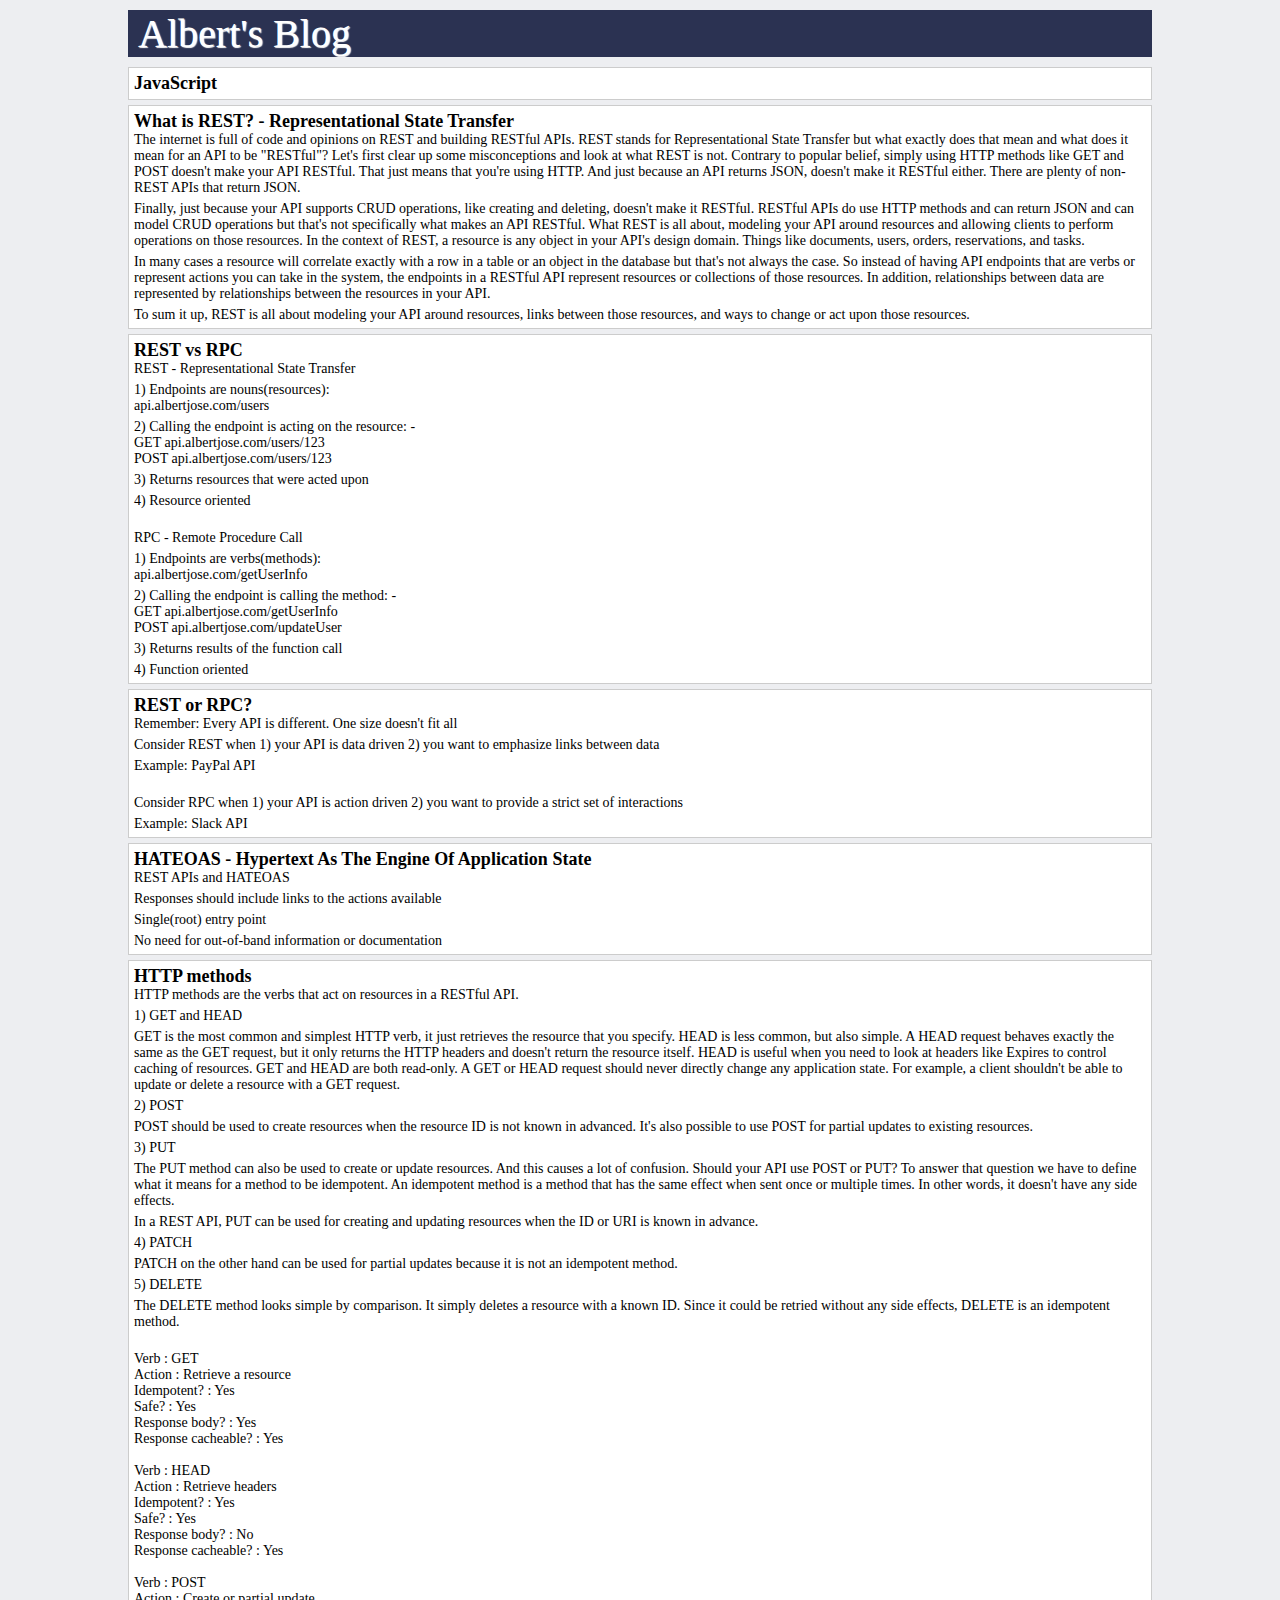
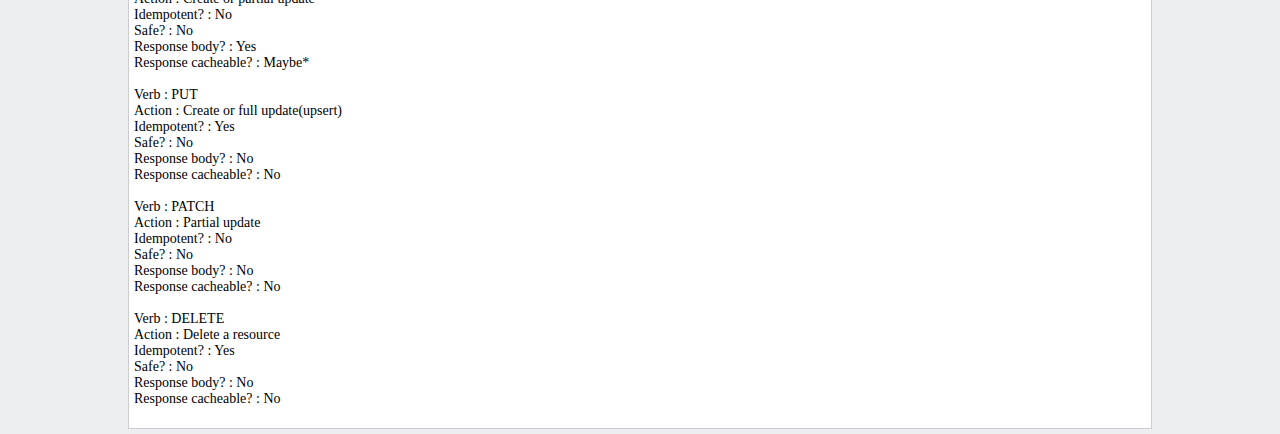
<file: index.html>
<!DOCTYPE html>
<html>
<head>
    <title>Albert's Blog</title>
    <link rel="stylesheet" type="text/css" href="css/styles.css">
</head>
<body>
    <div id="wrapper">
        <div id="header">
            <div id="logo"><a href="https://www.albertjose.com">Albert</a>'s Blog</div>
        </div>

        <div id="content">
            <div class="post">
               <h1><a href="./javascript.html">JavaScript</a></h1>                
            </div>
            <div class="post">
                <h1>What is REST? - Representational State Transfer</h1>
                <p>The internet is full of code and opinions on REST and building RESTful APIs. REST stands for Representational State Transfer but what exactly does that mean and what does it mean for an API to be "RESTful"? Let's first clear up some misconceptions and look at what REST is not. Contrary to popular belief, simply using HTTP methods like GET and POST doesn't make your API RESTful. That just means that you're using HTTP. And just because an API returns JSON, doesn't make it RESTful either. There are plenty of non-REST APIs that return JSON.</p>
                <p>Finally, just because your API supports CRUD operations, like creating and deleting, doesn't make it RESTful. RESTful APIs do use HTTP methods and can return JSON and can model CRUD operations but that's not specifically what makes an API RESTful. What REST is all about, modeling your API around resources and allowing clients to perform operations on those resources. In the context of REST, a resource is any object in your API's design domain. Things like documents, users, orders, reservations, and tasks.</p>
                <p>In many cases a resource will correlate exactly with a row in a table or an object in the database but that's not always the case. So instead of having API endpoints that are verbs or represent actions you can take in the system, the endpoints in a RESTful API represent resources or collections of those resources. In addition, relationships between data are represented by relationships between the resources in your API.</p>
                <p>To sum it up, REST is all about modeling your API around resources, links between those resources, and ways to change or act upon those resources.</p>
            </div>
            <div class="post">
                <h1>REST vs RPC</h1>
                <p>REST - Representational State Transfer</p>
                <p>1) Endpoints are nouns(resources): 
                    <br>
                    api.albertjose.com/users
                </p>
                <p>2) Calling the endpoint is acting on the resource: -
                    <br>
                    GET api.albertjose.com/users/123
                    <br>
                    POST api.albertjose.com/users/123</p>
                <p>3) Returns resources that were acted upon</p>
                <p>4) Resource oriented</p>
                <br>
                <p>RPC - Remote Procedure Call</p>
                <p>1) Endpoints are verbs(methods):
                    <br>
                    api.albertjose.com/getUserInfo</p>
                <p>2) Calling the endpoint is calling the method: -
                    <br>
                    GET api.albertjose.com/getUserInfo
                    <br>
                    POST api.albertjose.com/updateUser</p>
                <p>3) Returns results of the function call</p>
                <p>4) Function oriented</p>
            </div>
            <div class="post">
                <h1>REST or RPC?</h1>
                <p>Remember: Every API is different. One size doesn't fit all</p>
                <p>Consider REST when 1) your API is data driven 2) you want to emphasize links between data</p>
                <p>Example: PayPal API</p>
                <br>
                <p>Consider RPC when 1) your API is action driven 2) you want to provide a strict set of interactions</p>
                <p>Example: Slack API</p>
            </div>

            <div class="post">
                <h1>HATEOAS - Hypertext As The Engine Of Application State</h1>
                <p>REST APIs and HATEOAS</p>
                <p>Responses should include links to the actions available</p>
                <p>Single(root) entry point</p>
                <p>No need for out-of-band information or documentation</p>
            </div>

            <div class="post">
                <h1>HTTP methods</h1>
                <p>HTTP methods are the verbs that act on resources in a RESTful API.</p>
                <p>1) GET and HEAD</p>
                <p>GET is the most common and simplest HTTP verb, it just retrieves the resource that you specify. HEAD is less common, but also simple. A HEAD request behaves exactly the same as the GET request, but it only returns the HTTP headers and doesn't return the resource itself. HEAD is useful when you need to look at headers like Expires to control caching of resources. GET and HEAD are both read-only. A GET or HEAD request should never directly change any application state. For example, a client shouldn't be able to update or delete a resource with a GET request.</p>
                <p>2) POST</p>
                <p>POST should be used to create resources when the resource ID is not known in advanced. It's also possible to use POST for partial updates to existing resources.</p>
                <p>3) PUT</p>                
                <p>The PUT method can also be used to create or update resources. And this causes a lot of confusion. Should your API use POST or PUT? To answer that question we have to define what it means for a method to be idempotent. An idempotent method is a method that has the same effect when sent once or multiple times. In other words, it doesn't have any side effects.</p>
                <p>In a REST API, PUT can be used for creating and updating resources when the ID or URI is known in advance.</p> 
                <p>4) PATCH</p>
                <p>PATCH on the other hand can be used for partial updates because it is not an idempotent method.</p>
                <p>5) DELETE</p>
                <p>The DELETE method looks simple by comparison. It simply deletes a resource with a known ID. Since it could be retried without any side effects, DELETE is an idempotent method.</p>

                <br>
                <p>
                    Verb : GET<br>
                    Action : Retrieve a resource<br>
                    Idempotent? : Yes<br>
                    Safe? : Yes<br>
                    Response body? : Yes<br>
                    Response cacheable? : Yes<br><br>
                    Verb : HEAD<br>
                    Action : Retrieve headers<br>
                    Idempotent? : Yes<br>
                    Safe? : Yes<br>
                    Response body? : No<br>
                    Response cacheable? : Yes<br><br>
                    Verb : POST<br>
                    Action : Create or partial update<br>
                    Idempotent? : No<br>
                    Safe? : No<br>
                    Response body? : Yes<br>
                    Response cacheable? : Maybe*<br><br>
                    Verb : PUT<br>
                    Action : Create or full update(upsert)<br>
                    Idempotent? : Yes<br>
                    Safe? : No<br>
                    Response body? : No<br>
                    Response cacheable? : No<br><br>
                    Verb : PATCH<br>
                    Action : Partial update<br>
                    Idempotent? : No<br>
                    Safe? : No<br>
                    Response body? : No<br>
                    Response cacheable? : No<br><br>
                    Verb : DELETE<br>
                    Action : Delete a resource<br>
                    Idempotent? : Yes<br>
                    Safe? : No<br>
                    Response body? : No<br>
                    Response cacheable? : No<br><br>

                </p>
            <!--<div class="post">
                <h1>Post Title</h1>
                <p>This is sample post</p>
            </div>-->
        </div>
        
    </div>
</body>
</html>
</file>
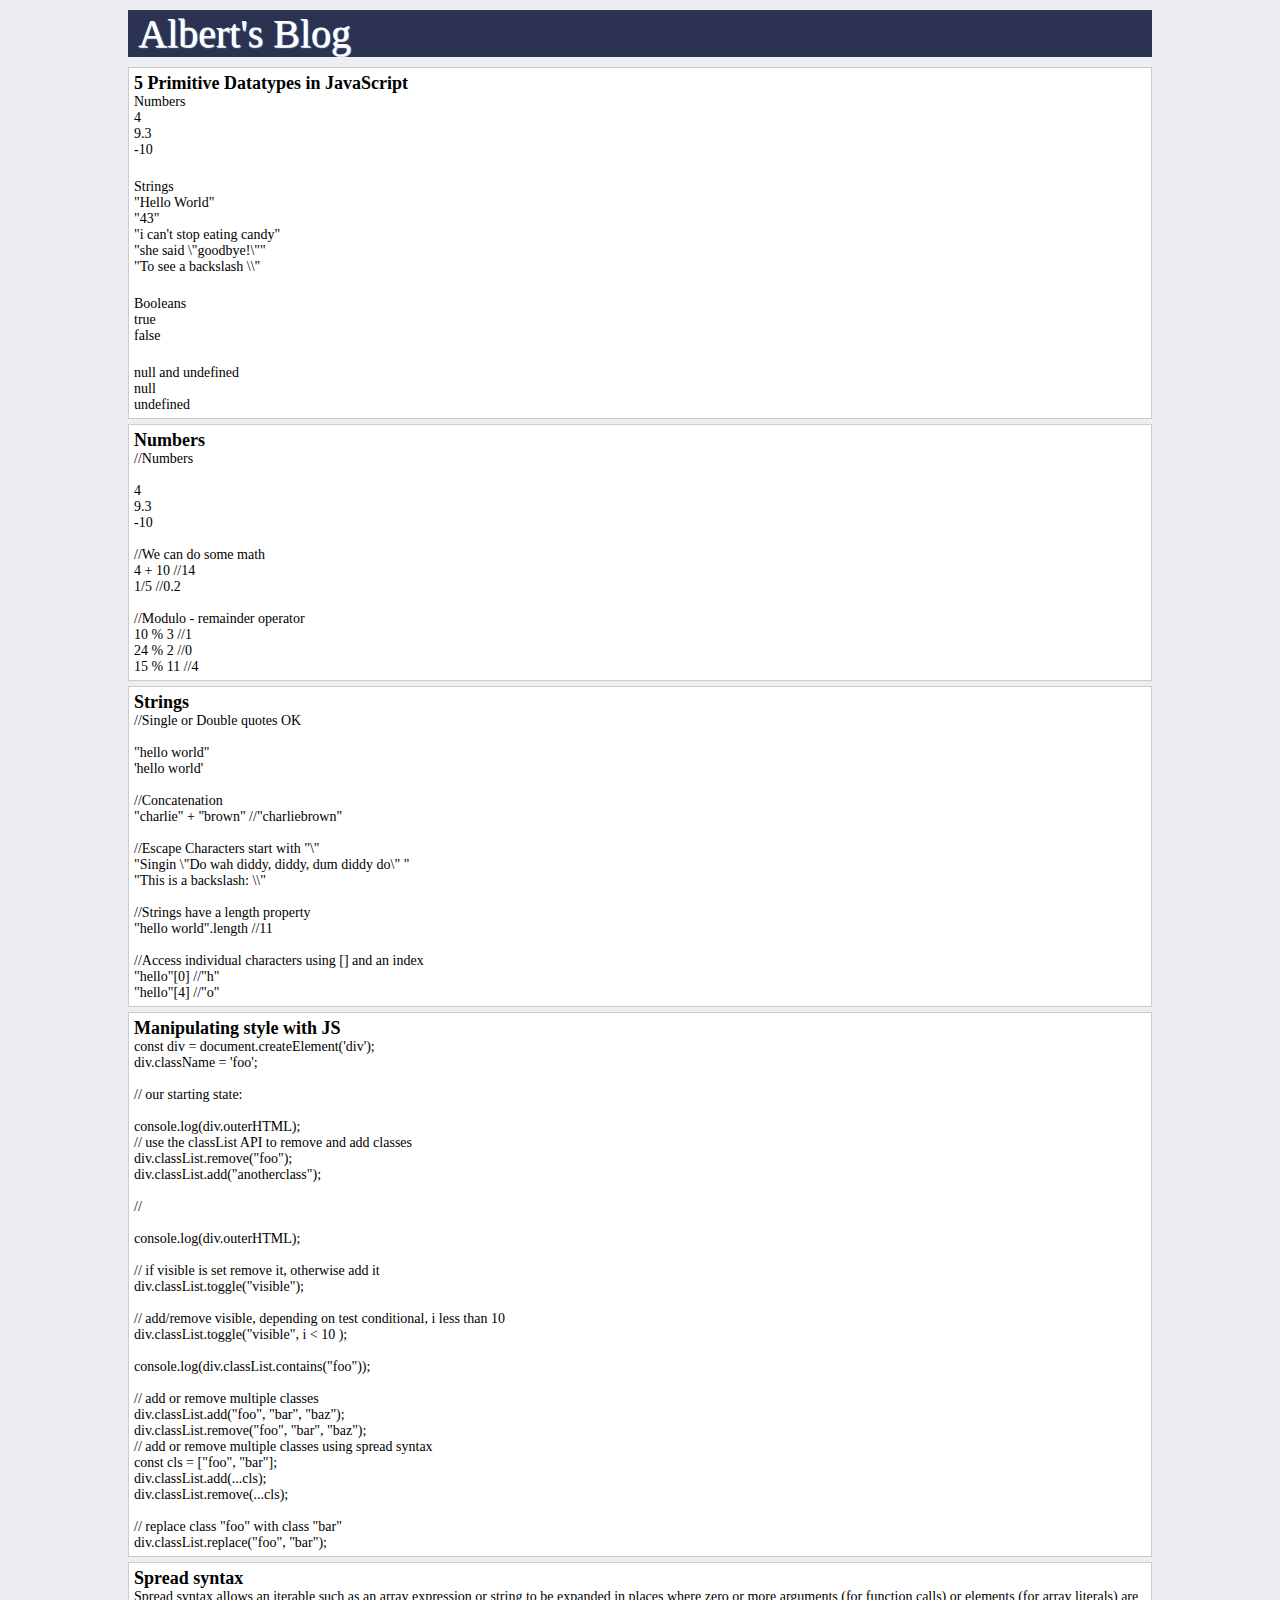
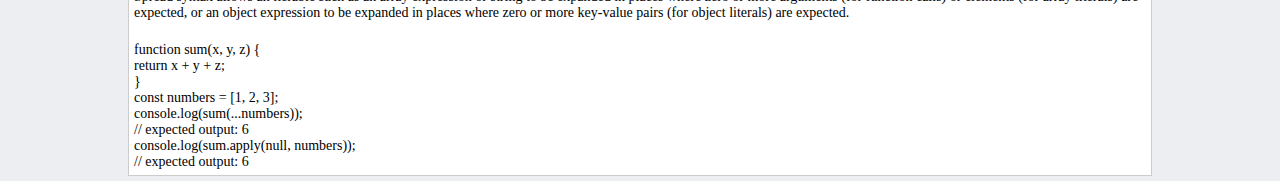
<file: javascript.html>
<!DOCTYPE html>
<html>
<head>
    <title>Albert's Blog</title>
    <link rel="stylesheet" type="text/css" href="css/styles.css">
</head>
<body>
    <div id="wrapper">
        <div id="header">
            <div id="logo"><a href="https://www.albertjose.com">Albert</a>'s Blog</div>
        </div>

        <div id="content">
            <div class="post">
                <h1>5 Primitive Datatypes in JavaScript</h1>
                <p>Numbers<br>
                    4<br>
                    9.3<br>
                    -10
                </p><br>
                <p>Strings<br>
                    "Hello World"<br>
                    "43"<br>
                    "i can't stop eating candy"<br>
                    "she said \"goodbye!\""<br>
                    "To see a backslash \\"
                </p><br>
                <p>Booleans<br>
                    true<br>
                    false
                </p><br>
                <p>null and undefined<br>
                    null<br>
                    undefined
                </p>
            </div>    

            <div class="post">
                <h1>Numbers</h1>
                <p>//Numbers<br><br>
                4<br>
                9.3<br>
                -10<br><br>

                //We can do some math<br>
                4 + 10     //14<br>
                1/5        //0.2<br><br>

                //Modulo - remainder operator<br>
                10 % 3   //1<br>
                24 % 2   //0<br>
                15 % 11  //4</p>
            </div>  
            <div class="post">
                <h1>Strings</h1>
                <p>//Single or Double quotes OK<br><br>
                "hello world"<br>
                'hello world'<br><br>

                //Concatenation<br>
                "charlie" + "brown"  //"charliebrown"<br><br>

                //Escape Characters start with "\"<br>
                "Singin \"Do wah diddy, diddy, dum diddy do\" "<br>
                "This is a backslash: \\"<br><br>

                //Strings have a length property<br>
                "hello world".length  //11<br><br>

                //Access individual characters using [] and an index<br>
                "hello"[0]  //"h"<br>
                "hello"[4]  //"o"</p>
            </div> 
            <div class="post">
                <h1>Manipulating style with JS</h1>
                const div = document.createElement('div');<br>
                div.className = 'foo';<br><br>

                // our starting state: <div class="foo"></div><br>
                console.log(div.outerHTML);<br>

                // use the classList API to remove and add classes<br>
                div.classList.remove("foo");<br>
                div.classList.add("anotherclass");<br><br>

                // <div class="anotherclass"></div><br>
                console.log(div.outerHTML);<br><br>

                // if visible is set remove it, otherwise add it<br>
                div.classList.toggle("visible");<br><br>

                // add/remove visible, depending on test conditional, i less than 10<br>
                div.classList.toggle("visible", i < 10 );<br><br>

                console.log(div.classList.contains("foo"));<br><br>

                // add or remove multiple classes<br>
                div.classList.add("foo", "bar", "baz");<br>
                div.classList.remove("foo", "bar", "baz");<br>

                // add or remove multiple classes using spread syntax<br>
                const cls = ["foo", "bar"];<br>
                div.classList.add(...cls); <br>
                div.classList.remove(...cls);<br><br>

                // replace class "foo" with class "bar"<br>
                div.classList.replace("foo", "bar");   <br>          
            </div>      

            <div class="post">
                <h1>Spread syntax</h1>
                <p>Spread syntax allows an iterable such as an array expression or string to be expanded in places where zero or more arguments (for function calls) or elements (for array literals) are expected, or an object expression to be expanded in places where zero or more key-value pairs (for object literals) are expected.
                </p><br>
                <p>
                    function sum(x, y, z) {<br>
                        return x + y + z;<br>
                    }<br>

                    const numbers = [1, 2, 3];<br>

                    console.log(sum(...numbers));<br>
                    // expected output: 6<br>

                    console.log(sum.apply(null, numbers));<br>
                    // expected output: 6<br>
                </p>     
            </div>      
            <!--<div class="post">
                <h1>Post Title</h1>
                <p>This is sample post</p>
            </div>-->
        </div>
    </div>
</body>
</html>
</file>
<file: css/styles.css>
* {
	margin: 0px;
	padding: 0px;
}

body {
	background-color: #EDEEF1;
	font-size:14px;
	font-color:#EDEEF1;
}

#wrapper {
	width:80%;
	margin-left: auto;
	margin-right: auto;
}

#header {
	background-color: #2B3252;
	width: 100%;
	margin-bottom: 10px;
}

#logo {
	text-shadow: 1px 1px 1px #ffffff;
	color: #ffffff;
	font-size: 40px;
	margin: 10px 0px 0px 10px;
}

.post {
	background-color: #ffffff;
	padding:5px;
	border: 1px solid #cccccc;
	margin-bottom: 5px;
}

h1 {
	font-size: 18px;
}

.post p {
	margin-bottom: 5px;
}

.post p:last-child {
	margin-bottom: 0px;
}

a{
	color: inherit;
	text-decoration: none;
}
</file>
